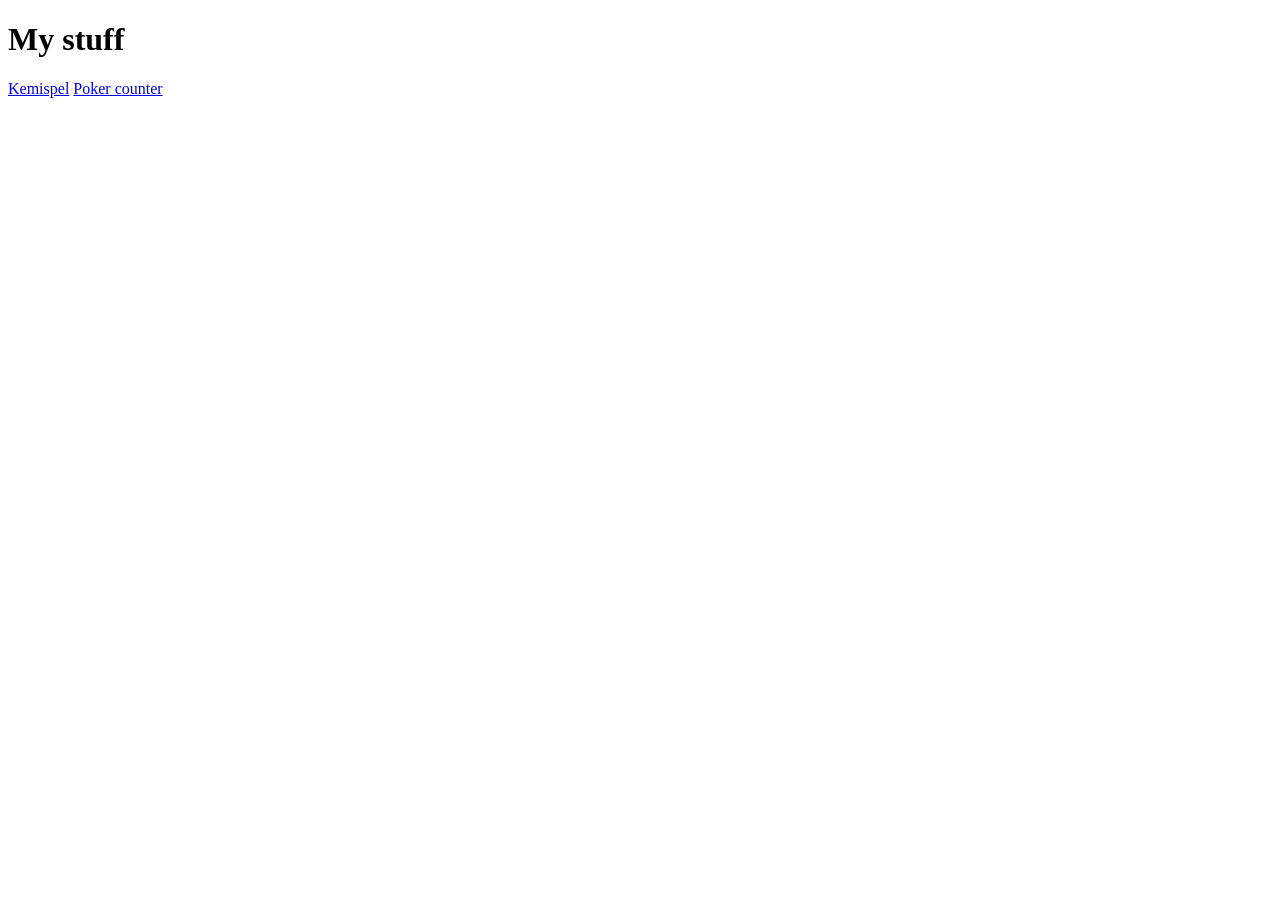
<file: index.html>
<!DOCTYPE html>
<html lang="sv">
	<head>
		<title>fcalcium</title>
		<meta charset=utf-8>
	</head>
	<body>
		<h1>My stuff</h1>
		<a href="kemispel/index.html">Kemispel</a>
		<a href="poker-counter/index.html">Poker counter</a>
	</body>
</html>
</file>
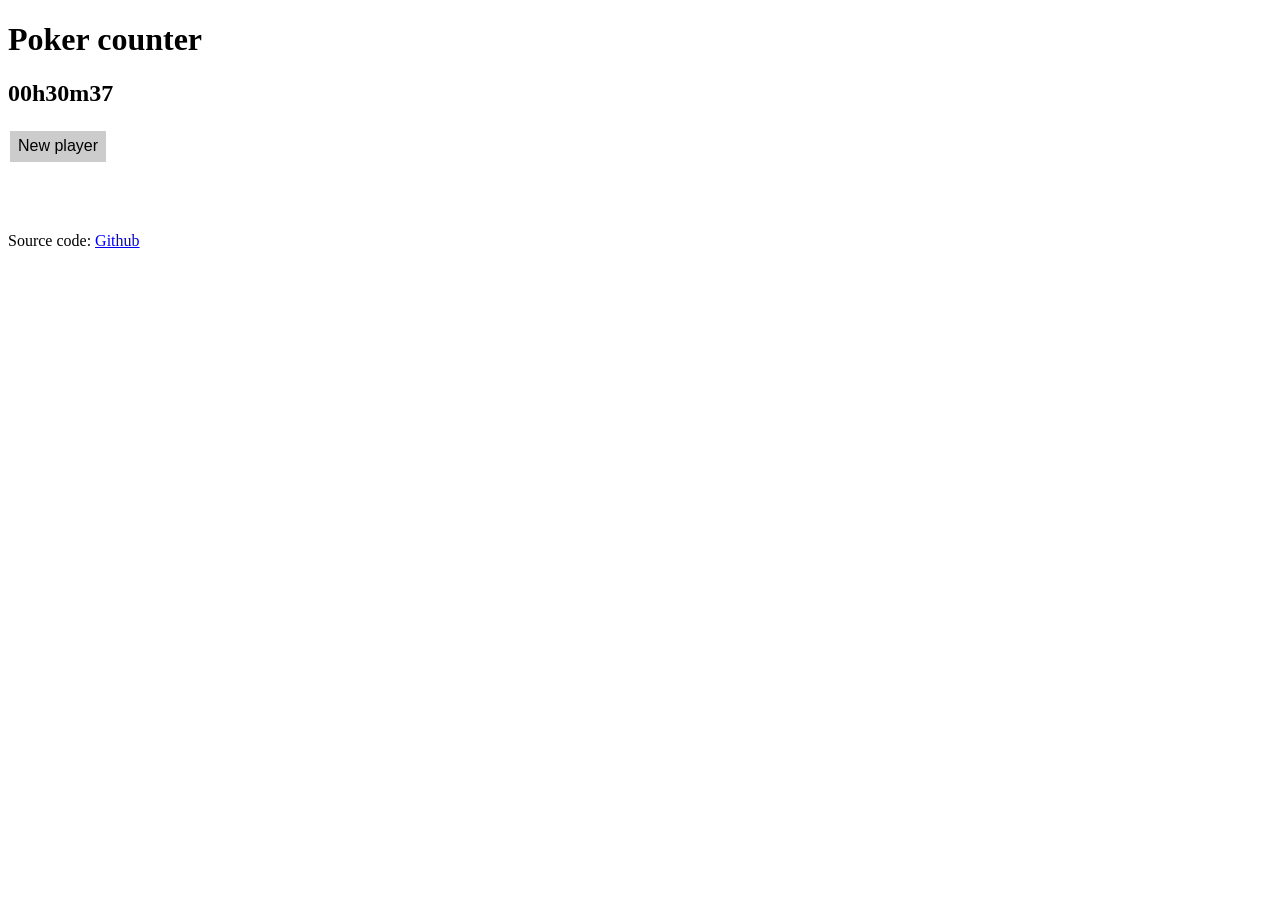
<file: poker-counter/index.html>
<!DOCTYPE html>
<html lang="sv">
	<head>
		<title>Poker counter</title>
		<meta charset=utf-8>
		<meta name="viewport" content="width=device-size, initial-scale=1">
	</head>
	<body>
		<link rel="stylesheet" href="style.css">
		<h1>Poker counter</h1>
		<h2 id="clock">00h00</h2>
		<button class="button" onclick="add_player()">New player</button>
		<div id="poker-players-grid">
			<!--Player rosters are added here by
				the JS code.-->
		</div>

		<br>
		<br>
		<br>
		Source code: <a href="https://github.com/fcalcium/fcalcium.github.io">Github</a>
		<!--SCRIPTS-->
		<script src="clock.js"></script>
		<script src="players.js"></script>
	</body>
</html>
</file>
<file: poker-counter/style.css>
html {
  font-size: 100%;
}

#poker-players-grid {
  display: grid;
  grid-template-columns: auto auto auto;
  background-color: dogerblue;
  padding: 0.4em;
}

#poker-players-grid div {
  /* background-color: #eee; */
  border: 0.0125em solid black;
  /* padding: 10px; */
  padding: 1%;
  /* font-size: 25px; */
  font-size: 1.5em;
  text-align: center;
}

.button {
  background-color: #ccc;
  border: none;
  color: #000;
  padding: 0.4em 0.5em;
  text-align: center;
  text-decoration: none;
  display: inline-block;
  font-size: 1em;
  margin: 0.25em 0.125em;
  cursor: pointer;
}
</file>
